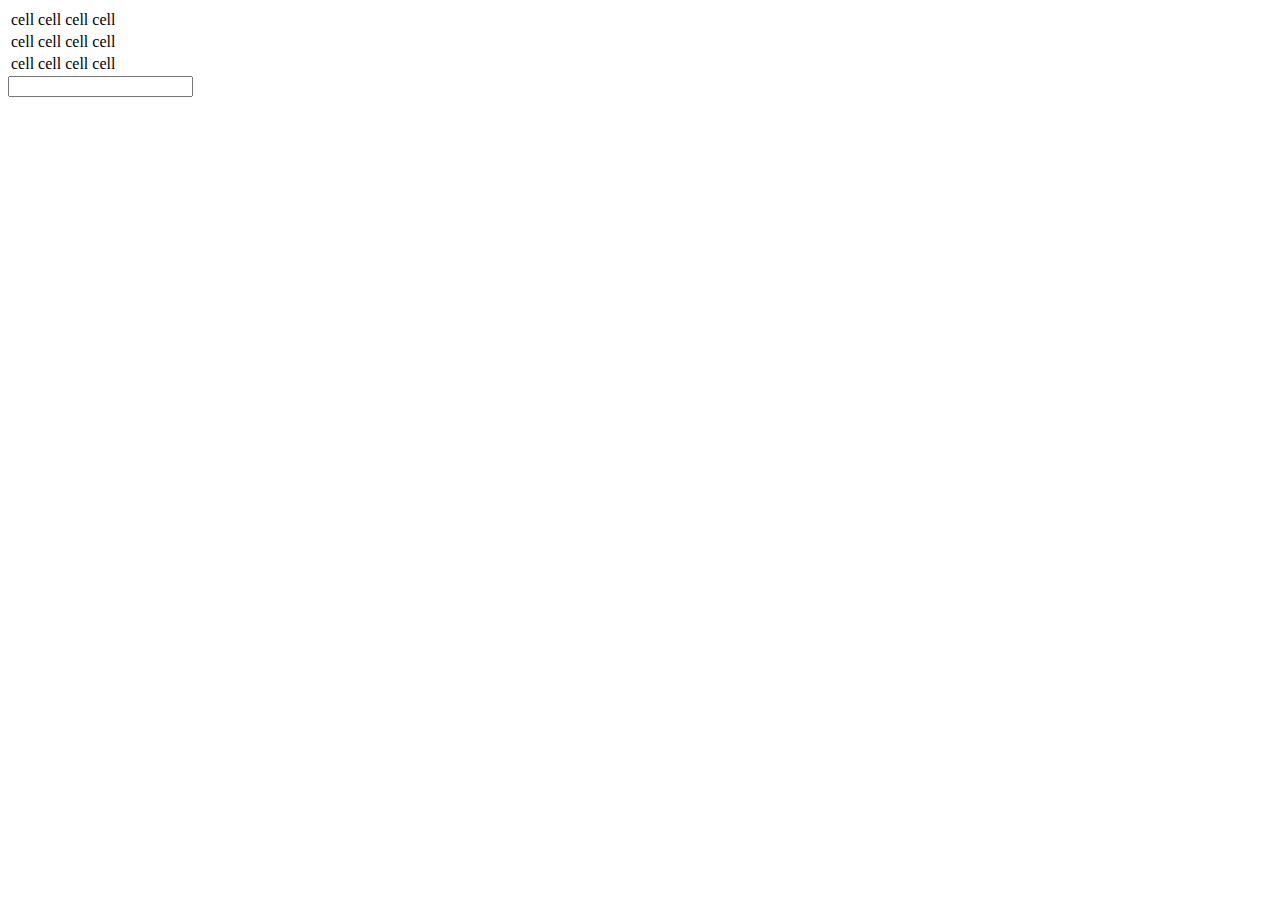
<file: Events/index.html>
<!DOCTYPE html>
<html lang="en">
<head>
	<meta charset="UTF-8">
	<title>Document</title>
</head>
<body>
	
	
	<table>
		<tbody>
			<tr>
				<td>cell</td>
				<td>cell</td>
				<td>cell</td>
				<td>cell</td>
			</tr>
			<tr>
				<td>cell</td>
				<td>cell</td>
				<td>cell</td>
				<td>cell</td>
			</tr>
			<tr>
				<td>cell</td>
				<td>cell</td>
				<td>cell</td>
				<td>cell</td>
			</tr>
		</tbody>
	</table>

	<section class="mouseWrap">
		<div id="mouse"></div>
	</section>
	<div class="keyboardWrap">
		<div id="keyboard"></div>
	</div>

	<section class="symbolWrap">
		<input type="text" id="symbol">
	</section>
	<script src="homework.js"></script>
</body>
</html>
</file>
